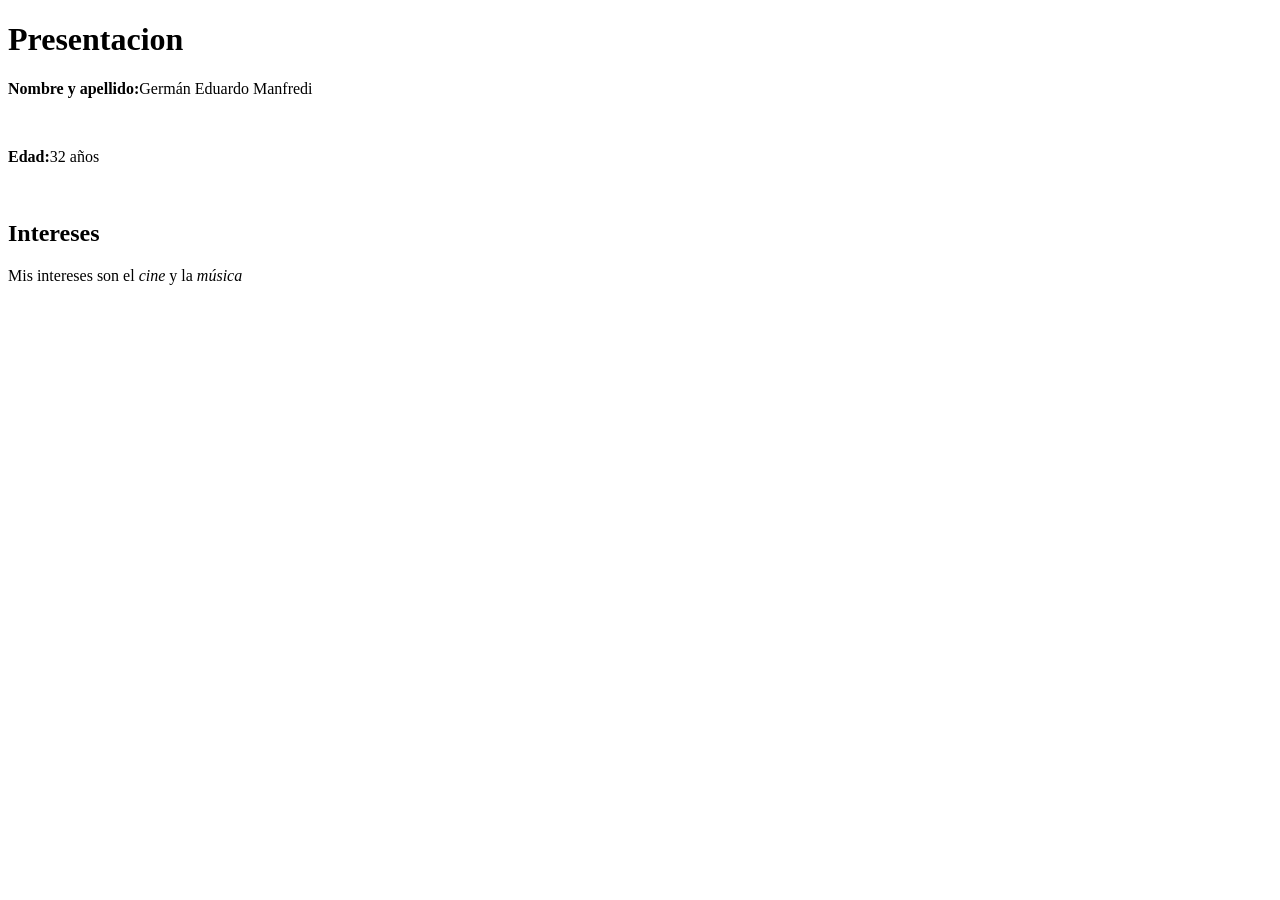
<file: practica2/index.html>
<!DOCTYPE html>
<html lang="es">
    <head>
        <meta charset="UTF-8">
        <title>practica 2</title>
    </head>
    <body>
        <h1>Presentacion</h1>
        <p><strong>Nombre y apellido:</strong>Germán Eduardo Manfredi</p>
        <br>
        <p><strong>Edad:</strong>32 años</p>
        <br>
        <h2>Intereses</h2>
        <p>Mis intereses son el <em>cine</em> y la <em>música</em></p>

    </body>
</html>
</file>
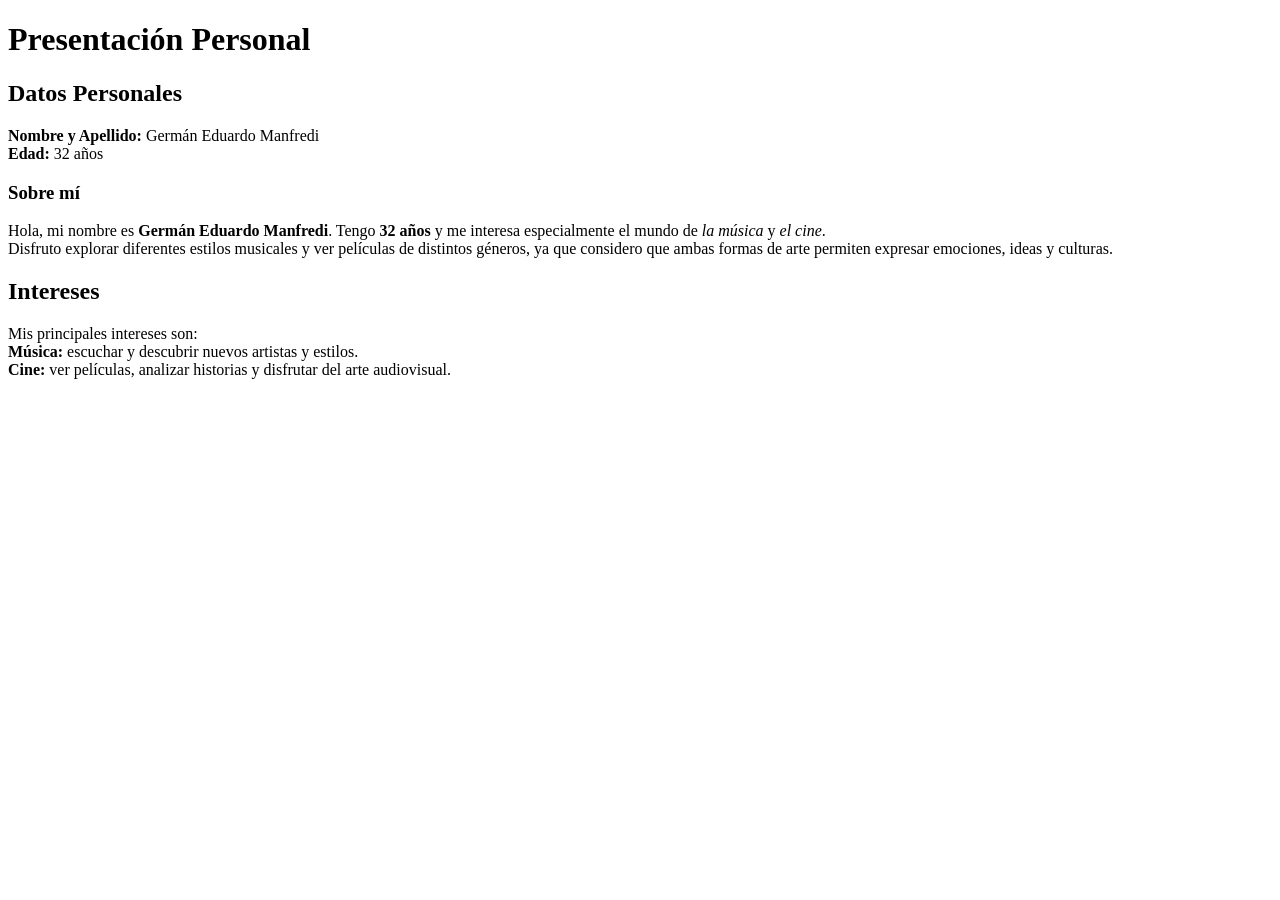
<file: practica3/index.html>
<!DOCTYPE html>
<html>
<head>
    <title>Presentación Personal</title>
</head>
<body>

<h1>Presentación Personal</h1>

<h2>Datos Personales</h2>

<p>
<strong>Nombre y Apellido:</strong> Germán Eduardo Manfredi <br>
<strong>Edad:</strong> 32 años
</p>

<h3>Sobre mí</h3>

<p>
Hola, mi nombre es <strong>Germán Eduardo Manfredi</strong>. 
Tengo <strong>32 años</strong> y me interesa especialmente el mundo de 
<em>la música</em> y <em>el cine</em>. <br>
Disfruto explorar diferentes estilos musicales y ver películas de distintos géneros, 
ya que considero que ambas formas de arte permiten expresar emociones, ideas y culturas.
</p>

<h2>Intereses</h2>

<p>
Mis principales intereses son: <br>
<strong>Música:</strong> escuchar y descubrir nuevos artistas y estilos. <br>
<strong>Cine:</strong> ver películas, analizar historias y disfrutar del arte audiovisual.
</p>

</body>
</html>
</file>
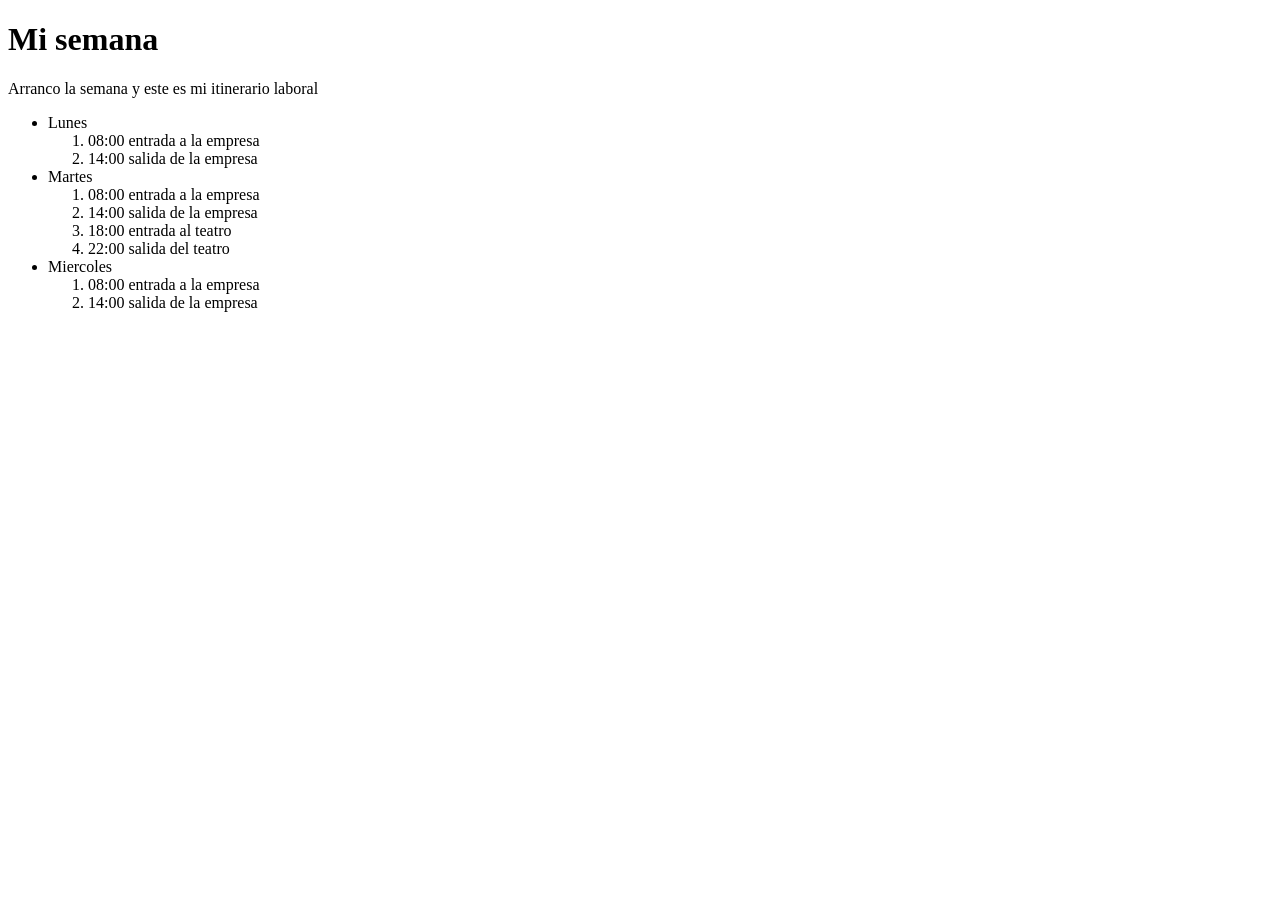
<file: practica4/index.html>
<!DOCTYPE html>
<html lang="es">
    <head>
        <meta charset="UTF-8">
        <title>Práctica 4</title>
    </head>
    <body>
        <h1>Mi semana</h1>
        <p>Arranco la semana y este es mi itinerario laboral</p>
        <ul><!--listas de la semana-->
            <li>Lunes
            <ol>
                <li>08:00 entrada a la empresa</li>
                <li>14:00 salida de la empresa</li>
            </ol>
            </li>
            <li>Martes
                <ol>
                    <li>08:00 entrada a la empresa</li>
                    <li>14:00 salida de la empresa</li>
                    <li>18:00 entrada al teatro</li>
                    <li>22:00 salida del teatro</li>
                </ol>
            </li>
            <li>Miercoles
                <ol>
                    <li>08:00 entrada a la empresa</li>
                    <li>14:00 salida de la empresa</li>
                </ol>
            </li>
         </ul>
    </body>
</html>
</file>
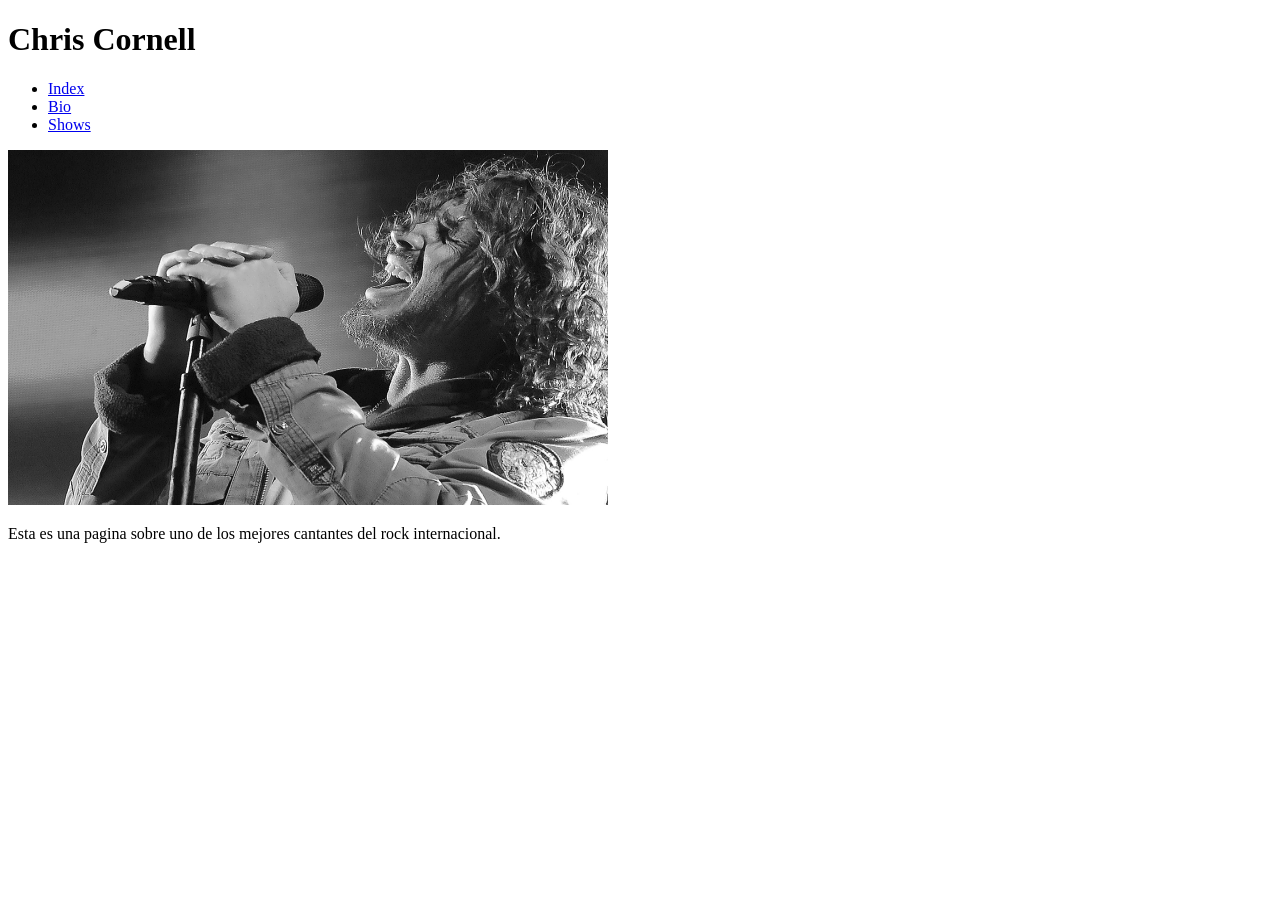
<file: practica7/index.html>
<!DOCTYPE html>
<html lang="es">
    <head>
        <meta charset="UTF-8">
        <title>Práctica 7</title>
    </head>
    <body>
        <h1>Chris Cornell</h1>
        <ul>
            <li> <a href=index.html>Index</a></li>
            <li> <a href=bio.html>Bio</a></li>
            <li> <a href=shows.html>Shows</a></li>
        </ul>
        <img src="./img/cornell_index.jpg" alt="Chris Cornell" height="355" width="600">
        <p>Esta es una pagina sobre uno de los mejores cantantes del rock internacional.</p>

    </body>
</html>
</file>
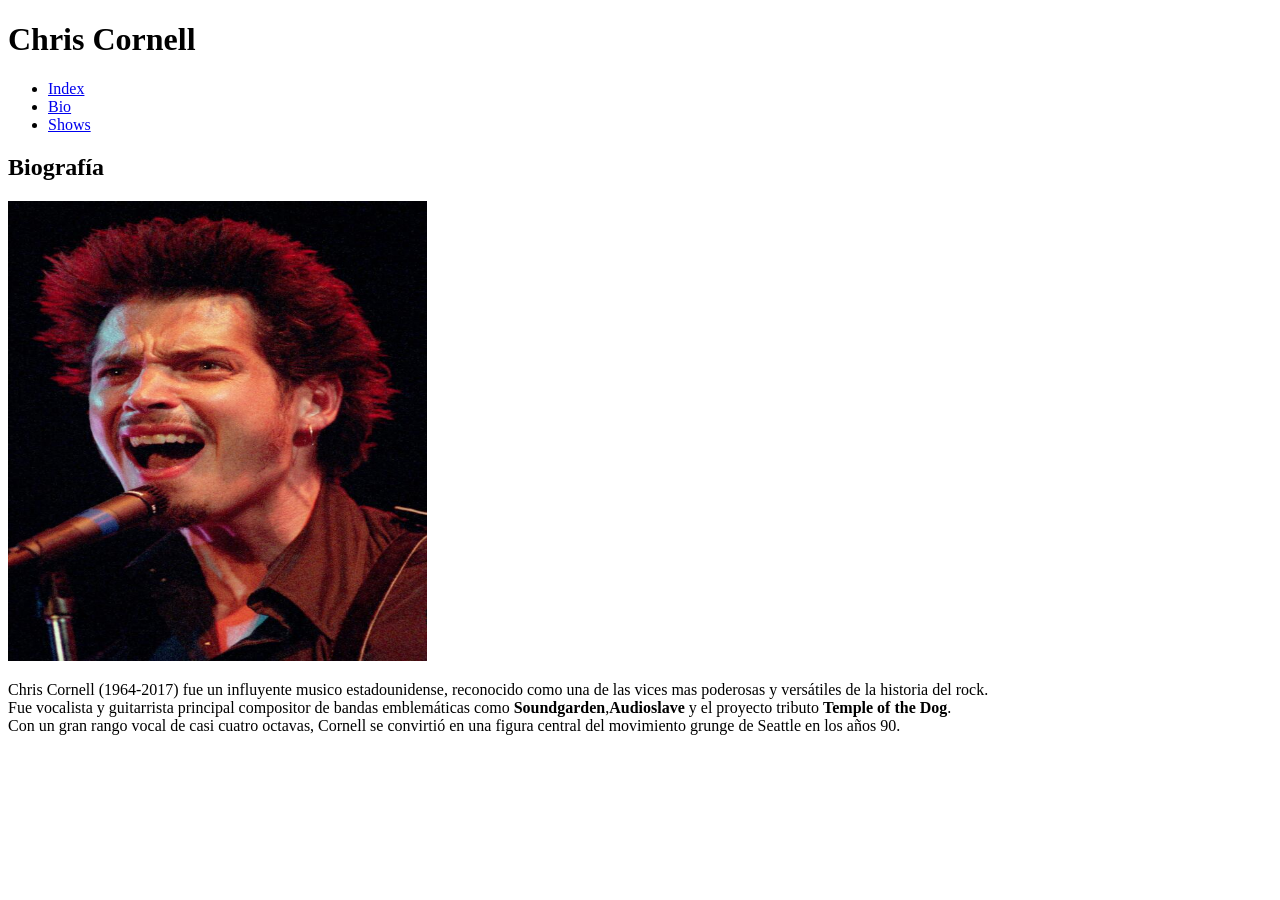
<file: practica7/bio.html>
<!DOCTYPE html>
<html lang="es">
    <head>
        <meta charset="UTF-8">
        <title>Práctica 7</title>
    </head>
    <body>
        <h1>Chris Cornell</h1>
          <ul>
            <li> <a href=index.html>Index</a></li>
            <li> <a href=bio.html>Bio</a></li>
            <li> <a href=shows.html>Shows</a></li>
        </ul>
        <h2>Biografía</h2>
        <img src="./img/cornell_bio.jpg" alt="Chris Cornell" height="460" width="419">
        <p>Chris Cornell (1964-2017) fue un influyente musico estadounidense, reconocido como una de las vices mas poderosas y versátiles de la historia del rock.<br>Fue vocalista y guitarrista principal compositor de bandas emblemáticas como <strong>Soundgarden</strong>,<strong>Audioslave</strong> y el proyecto tributo <strong>Temple of the Dog</strong>.<br>
        Con un gran rango vocal de casi cuatro octavas, Cornell se convirtió en una figura central del movimiento grunge de Seattle en los años 90.</p>

    </body>
</html>
</file>
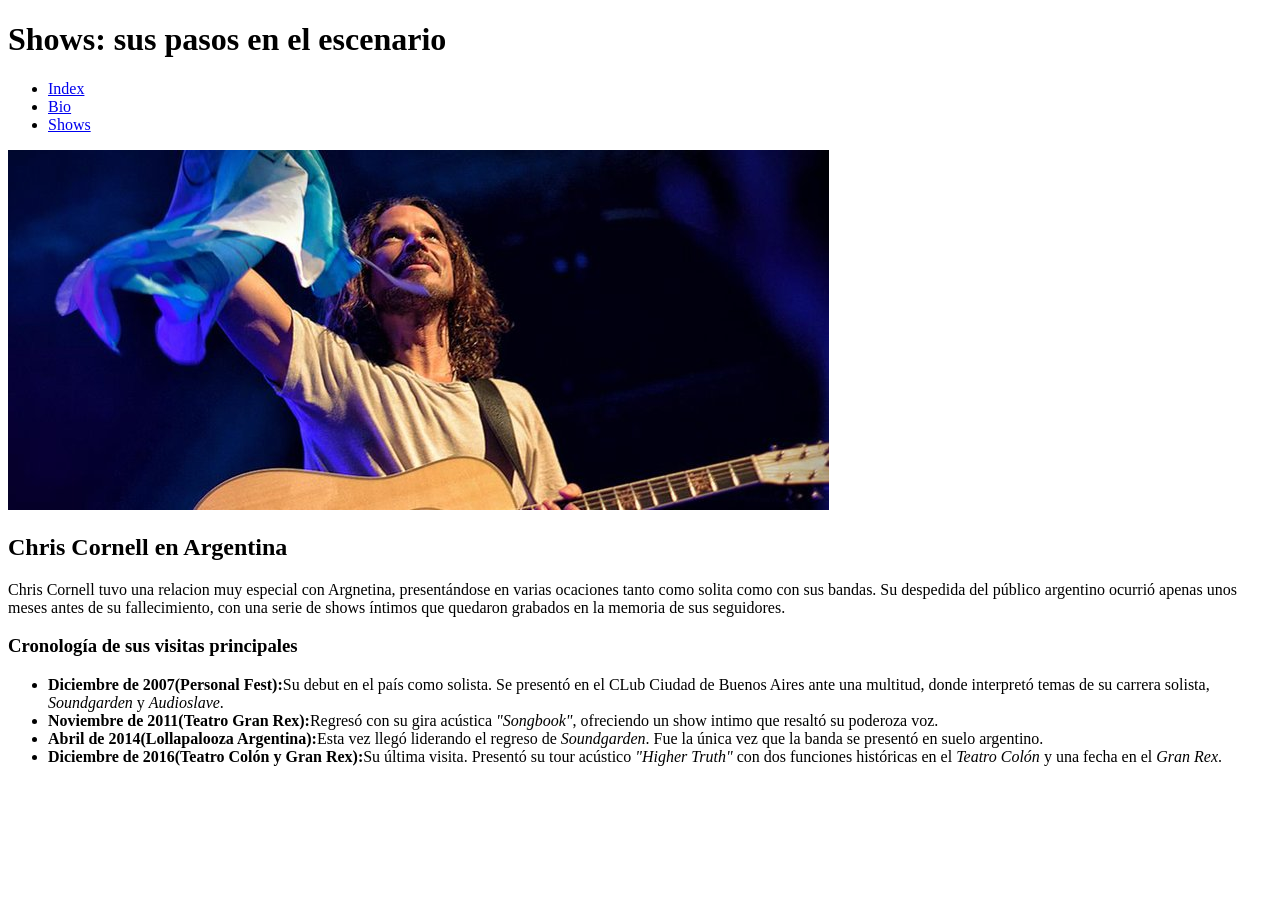
<file: practica7/shows.html>
<!DOCTYPE html>
<html lang="es">
    <head>
        <meta charset="UTF-8">
        <title>Práctica 7</title>
    </head>
    <body>
        <h1>Shows: sus pasos en el escenario</h1>
         <ul>
            <li> <a href=index.html>Index</a></li>
            <li> <a href=bio.html>Bio</a></li>
            <li> <a href=shows.html>Shows</a></li>
        </ul>
        <img src="./img/cornell_shows.jpeg" alt="Chris Cornell" height="360" width="821">
        <h2>Chris Cornell en Argentina</h2>
        <p>Chris Cornell tuvo una relacion muy especial con Argnetina, presentándose en varias ocaciones tanto como solita como con sus bandas.
             Su despedida del público argentino ocurrió apenas unos meses antes de su fallecimiento, con una serie de shows íntimos que quedaron grabados en la memoria de sus seguidores.</p>
             <h3>Cronología de sus visitas principales</h3>
             <ul>
                <li><strong>Diciembre de 2007(Personal Fest):</strong>Su debut en el país como solista. Se presentó en el CLub Ciudad de Buenos Aires ante una multitud, donde interpretó temas de su carrera solista, <em>Soundgarden</em> y <em>Audioslave</em>.</li>
                <li><strong>Noviembre de 2011(Teatro Gran Rex):</strong>Regresó con su gira acústica <em>"Songbook"</em>, ofreciendo un show intimo que resaltó su poderoza voz.</li>
                <li><strong>Abril de 2014(Lollapalooza Argentina):</strong>Esta vez llegó liderando el regreso de <em>Soundgarden</em>. Fue la única vez que la banda se presentó en suelo argentino.</li>
                <li><strong>Diciembre de 2016(Teatro Colón y Gran Rex):</strong>Su última visita. Presentó su tour acústico <em>"Higher Truth"</em> con dos funciones históricas en el <em>Teatro Colón</em> y una fecha en el <em>Gran Rex</em>.</li>
             </ul>

    </body>
</html>
</file>
